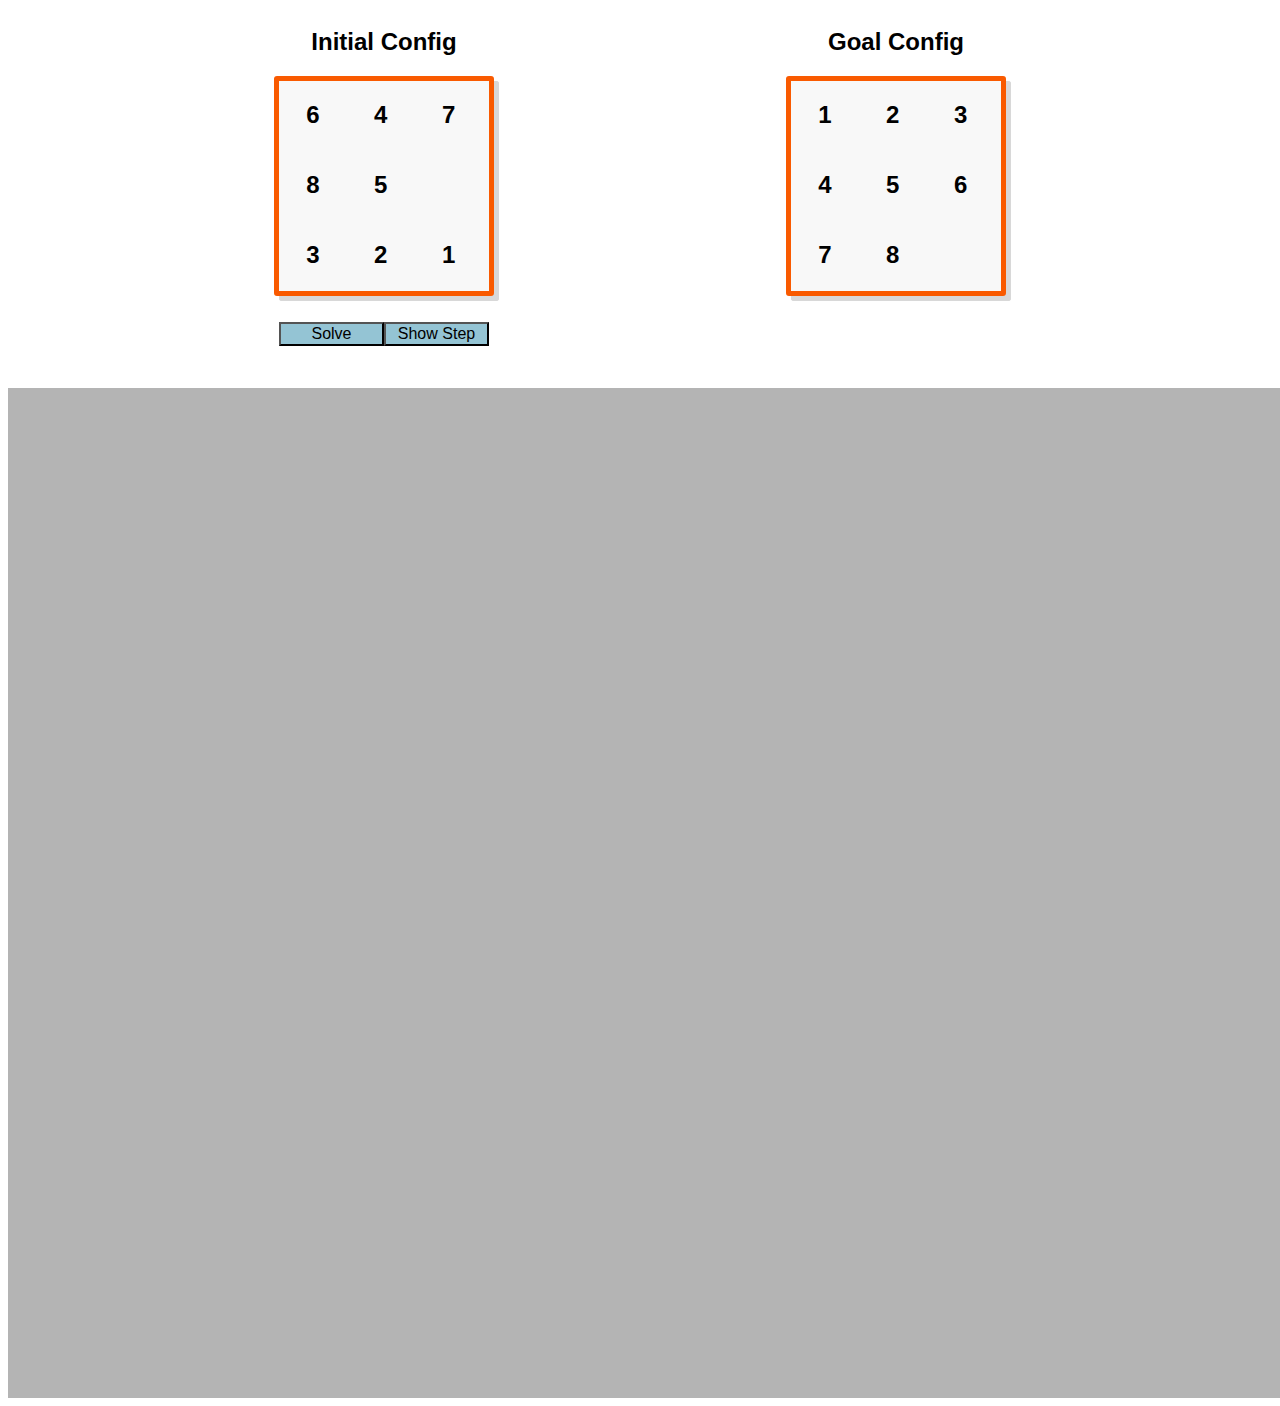
<file: index.html>
<html>
<head>
   <meta name="viewport" content="width=device-width, initial-scale=1.0">
   <meta http-equiv="Content-Type" content="text/html; charset=UTF-8" />
   <link href="css/styles.css" rel="stylesheet" media="screen" type="text/css">
   <link href="css/hover.css" rel="stylesheet" media="screen" type="text/css">
   <title>Sliding Tiles Puzzle</title>
</head>

<body>
 <div class="container">
  <div class="grid-container">
  <h2> Initial Config </h2>
	<div class="grid start"> <!-- This is styled by the selector grid -->
      <div class="row"> 
         <div class="cell" data-pos="0,0"><span>6</span></div>
         <div class="cell" data-pos="0,1"><span>4</span></div>
         <div class="cell" data-pos="0,2"><span>7</span></div>
      </div>
      <div class="row"> 
         <div class="cell" data-pos="1,0"><span>8</span></div>
         <div class="cell" data-pos="1,1"><span>5</span></div>
         <div class="cell" id="empty" data-pos="1,2"></div>
      </div>
      <div class="row"> 
         <div class="cell" data-pos="2,0"><span>3</span></div>
         <div class="cell" data-pos="2,1"><span>2</span></div>
         <div class="cell" data-pos="2,2"><span>1</span></div>
      </div>
  </div> <!-- end of grid start -->
   	
  <div class="click_area">
   		<div class="row"></div>
   		<div class="row">
   			<button class="half_row" onclick="start()"> Solve </button>
			  <button class="half_row" onclick="showSolution()"> Show Step </button>
	    </div>
	    <div class="row"></div>
	</div>
	
  </div> <!-- end of grid container -->

  <div class="grid-container">
   <h2> Goal Config </h2>
   <div class="grid goal">
      <div class="row"> 
         <div class="cell"><span>1</span></div>
         <div class="cell"><span>2</span></div>
         <div class="cell"><span>3</span></div>
      </div>
      <div class="row"> 
         <div class="cell"><span>4</span></div>
         <div class="cell"><span>5</span></div>
         <div class="cell"><span>6</span></div>
      </div>
      <div class="row"> 
         <div class="cell"><span>7</span></div>
         <div class="cell"><span>8</span></div>
         <div class="cell"></div>
      </div>
   </div>
  </div> <!-- end of grid container (the second) -->

</div>


 <div id="panel">

 </div>


      <script type="text/javascript" src="js/jquery.js"></script>
      <!-- <script type="text/javascript" src="js/priority-queue.js"></script> 
           <script type="text/javascript" src="js/hashtable.js"></script>
           <script type="text/javascript" src="js/hashset.js"></script> -->
      <script type="text/javascript" src="js/stpuzzle.js"></script>
</body>


</html>
</file>
<file: css/styles.css>
#panel {
   width:100%;
   background-color: rgb(180,180,180); /*Grey*/
   min-height:1000px;
   color:white; /*Text color*/
   font-weight: bold;
   padding:5px;
   font-family: Arial;
   
}


.container { /*the container sits inside the body in the middle */
   width:1024px;
   margin-left: auto;
   margin-right: auto; /* this auto right and left puts this container in the middle*/
   min-height:380px;   
}


.grid-container { /*inside the container */
   float: left;
   width:210px;
   height:250px;
   text-align: center;
   width:50%;
}

.grid-container h2 {
   font-family: Arial;
 }


.grid { /* This selector will work on any elemt with class name "grid xxx" */
   background-color: rgb(248,248,248); /*light Grey*/
   border: solid 5px rgb(249, 90, 0); /*RED*/
   width:210px;
   height:210px;
   margin-left: auto;
   margin-right: auto;
   border-radius: 3px;
   box-shadow: 5px 5px #d8d8d8, 5px 5px #d8d8d8;
   overflow: auto;
}

.row {
   height:33.3%;
}

.cell {
   width:32.3%;
   height:100%;
   float: left;
   text-align: center;
   font-size:150%;
   font-family: Arial;
   font-weight: bold;
   position:relative;
}

.cell:hover { /* this changes the color of the cell when the mouse is hovering on it */
   background-color: rgb(221,221,221);
} 

.cell span {
   display: block;
   transform: translateY(70%);
}

button {
    text-align: center;
    font-size:100%;
    background-color: rgb(148,196,212); 
}

.click_area {
   width:210px;
   height:80px;

   margin-left: auto;
   margin-right: auto;
   
   overflow: auto;
}

.half_row {
width:50%;
float: left;
margin:0px;
}
</file>
